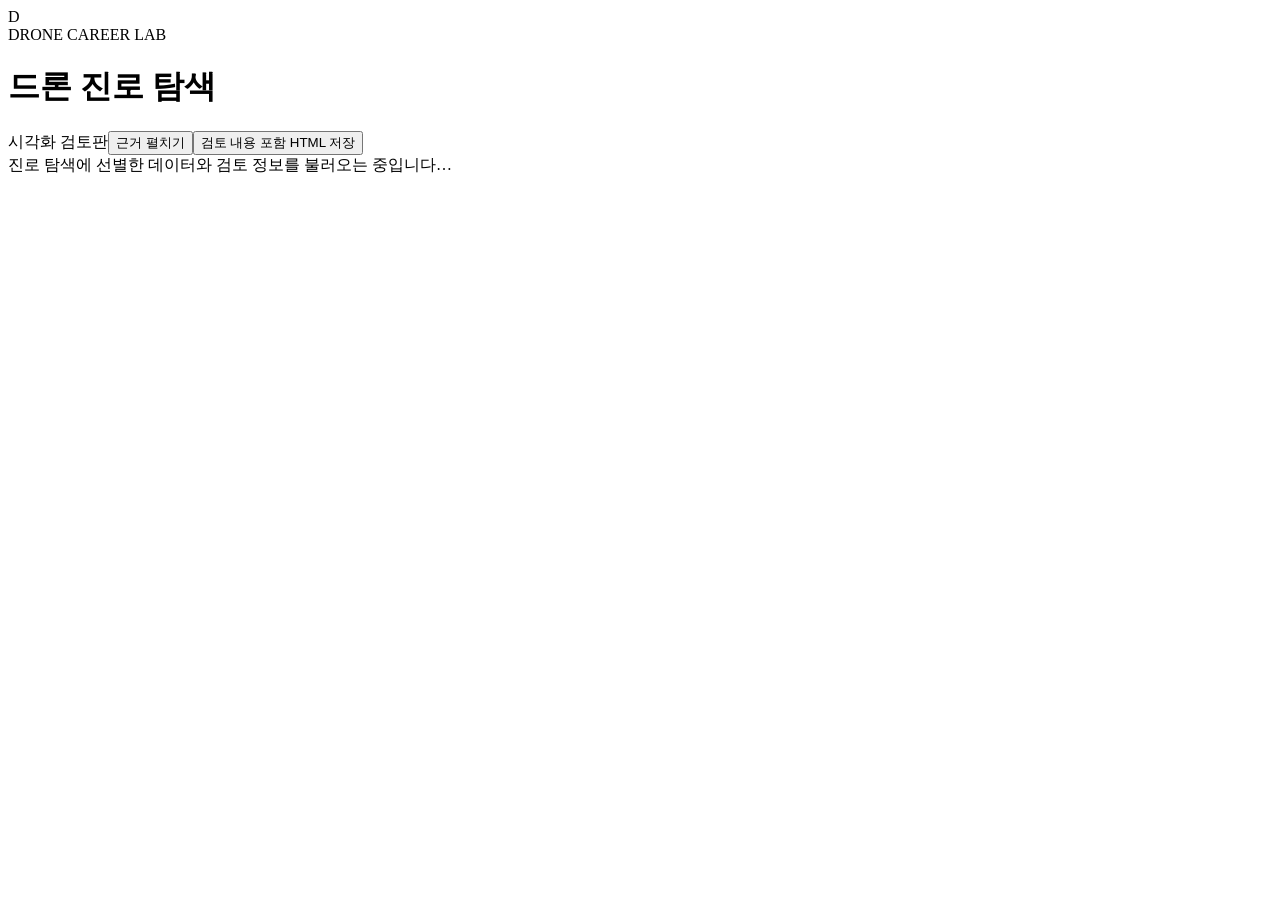
<file: dashboard/src/index.html>
<!doctype html>
<html lang="ko">
<head>
<meta charset="utf-8"><meta name="viewport" content="width=device-width,initial-scale=1">
<title>드론 진로 탐색 · 제작자 검토 대시보드</title>
<meta name="description" content="첨부 데이터 기반 산업·직무·역량·채용·준비 로드맵 검토 대시보드">
<link rel="icon" href="data:image/svg+xml,%3Csvg xmlns='http://www.w3.org/2000/svg' viewBox='0 0 32 32'%3E%3Crect width='32' height='32' rx='6' fill='%23112741'/%3E%3Cpath d='M8 8L24 24M24 8L8 24' stroke='%236ce2d2' stroke-width='3'/%3E%3Ccircle cx='16' cy='16' r='4' fill='white'/%3E%3C/svg%3E">
<style>/*__STYLE__*/</style>
</head>
<body>
<header><div class="brand"><span class="brand-mark">D</span><div><span class="eyebrow">DRONE CAREER LAB</span><h1>드론 진로 탐색</h1></div></div><div class="actions"><span class="version">시각화 검토판</span><button id="expand">근거 펼치기</button><button id="save" class="primary">검토 내용 포함 HTML 저장</button></div></header>
<div id="loading" role="status">진로 탐색에 선별한 데이터와 검토 정보를 불러오는 중입니다…</div>
<div id="app" hidden><div class="context"><label>관심 직무<select id="role"></select></label><label>관심 활용 분야<select id="field"></select></label><label>희망 근무지역<select id="region"></select></label><button id="reset">선택 초기화</button></div><nav id="nav" aria-label="진로 탐색 단계"></nav><div id="scope" class="scope"></div><main id="main"></main></div>
<dialog id="rawDialog"><div class="dialog-head"><h2 id="rawTitle">사용 데이터 원문</h2><button id="closeRaw">닫기</button></div><div id="rawBody"></div></dialog>
<div id="toast" role="status" aria-live="polite"></div>
<script id="savedState" type="application/json">{}</script>
<script id="dataPayload" type="application/octet-stream">__PAYLOAD__</script>
<script>/*__APP__*/</script>
</body></html>
</file>
